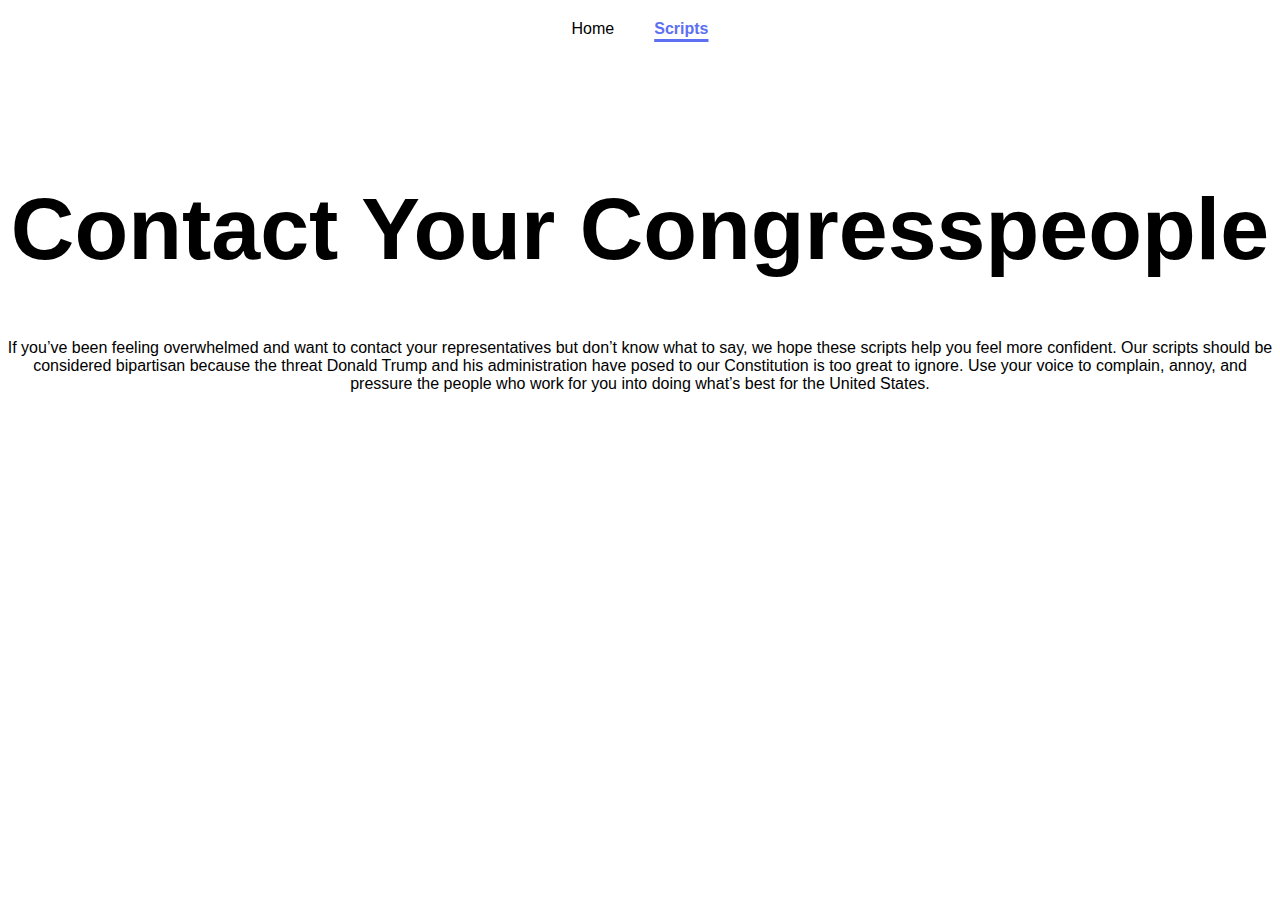
<file: scripts.html>
<!DOCTYPE html>
<html lang="en">
<head>
    <meta charset="UTF-8">
    <meta name="viewport" content="width=device-width, initial-scale=1.0">
    <title>Contact Your Congresspeople</title>
    <link rel="stylesheet" href="css/styles.css"> <!-- Link to your CSS file -->
</head>
<body>

    <nav>
        <a href="index.html">Home</a>
        <a href="scripts.html" class="current-page">Scripts</a>
    </nav>

    <main>
        <h1>Contact Your Congresspeople</h1>
        <p>
            If you’ve been feeling overwhelmed and want to contact your representatives but don’t know what to say, 
            we hope these scripts help you feel more confident. 
            Our scripts should be considered bipartisan because the threat Donald Trump and his administration have posed to our Constitution is too great to ignore. 
            Use your voice to complain, annoy, and pressure the people who work for you into doing what’s best for the United States.
        </p>
    </main>

</body>
</html>
</file>
<file: css/styles.css>
body {
  font-family: "Roboto Flex", sans-serif;
  margin: 0;
  padding: 0;
  text-align: center;
  background-color: #ffffff;
}

nav {
  display: flex;
  justify-content: center;
  gap: 40px;
  padding: 20px;
  font-size: 16px;
}

/* Logo */
.nav-logo {
  width: 110px; /* Adjust size as needed */
  height: auto; /* Maintain aspect ratio */
  margin-top: 12px;
  margin-bottom: 12px;
}

nav a {
  text-decoration: none;
  color: black;
}

nav a:hover,
nav a.current-page {
  text-decoration: underline;
  text-decoration-thickness: 3px; /* Adjust thickness */
  text-underline-offset: 5px; /* Move underline further away */
  font-weight: bold;
  transition: font-weight 0.3s ease;
}

nav a.current-page {
  color: #5d6ff3 !important;
}

/* Desktop Styles */
h1 {
  font-size: 5.5rem;
  font-weight: 900;
  margin-top: 120px;
}

h2 {
  font-size: 2rem;
  font-weight: normal;
  margin: 20px 0;
}

h2 .highlight {
  font-weight: bold; /* Bold text */
  color: #5d6ff3; /* Change color (e.g., blue) */
}

/* Hide <br> on desktop */
h2 br {
  display: none;
}

/* Mobile Styles */
@media (max-width: 768px) {
  h1 {
    font-size: 3rem;
    margin-top: 60px;
  }

  h2 {
    font-size: 1.5rem;
    margin: 10px 0;
  }

  /* Show <br> on mobile */
  h2 br {
    display: block;
  }
}

/* Dropdown Container - Ensures it doesn’t stretch */
.dropdown-container {
    display: flex;
    justify-content: center;
    width: 100%;
    max-width: 300px; /* Prevents it from growing too large */
    margin: 0 auto;
}

/* Ensure the select element doesn't expand */
select {
    font-size: 1rem;
    color: #5d6ff3;
    padding: 12px 40px 12px 16px;
    margin: 48px 0;
    width: 250px !important;
    max-width: 250px !important;
    min-width: 200px !important;
    -webkit-appearance: none !important;
    -moz-appearance: none !important;
    appearance: none !important;
    border: 2px solid #5d6ff3;
    border-radius: 6px;
    box-shadow: 0px 4px 8px rgba(171, 190, 209, 0.4);
    cursor: pointer;
    background: white url("data:image/svg+xml;charset=UTF-8,%3Csvg xmlns%3D%22http%3A//www.w3.org/2000/svg%22 width%3D%2216%22 height%3D%2216%22 fill%3D%22%235D6FF3%22 class%3D%22bi bi-chevron-down%22 viewBox%3D%220 0 16 16%22%3E%3Cpath fill-rule%3D%22evenodd%22 d%3D%22M1.646 4.646a.5.5 0 0 1 .708 0L8 10.293l5.646-5.647a.5.5 0 0 1 .708.708l-6 6a.5.5 0 0 1-.708 0l-6-6a.5.5 0 0 1 0-.708z%22/%3E%3C/svg%3E")
        no-repeat right 16px center;
    background-size: 20px;
    outline: none;
    overflow: hidden; /* Add this to prevent expanding */
    white-space: nowrap; /* Prevent text wrapping */
    text-overflow: ellipsis; /* Add ellipsis for overflow text */
}

select:not(:-internal-list-box) {
    width: 250px !important;
    max-width: 250px !important;
}

/* Additional Safari-Specific Fix */
@supports (-webkit-touch-callout: none) {
    select {
        -webkit-appearance: menulist-button !important; /* Forces normal dropdown behavior */
    }
}


select:focus {
    border-color: #5d6ff3;
    box-shadow: 0 0 5px rgba(0, 31, 209, 0.5);
}


select:focus {
  border-color: #5d6ff3;
  box-shadow: 0 0 5px rgba(0, 31, 209, 0.5);
}

.officials-container {
  display: grid;
  grid-template-columns: repeat(
    auto-fit,
    minmax(250px, 1fr)
  ); /* Flexible grid */
  gap: 20px;
  padding: 20px;
  max-width: 1200px;
  margin: 0 auto;
  justify-content: center; /* Ensures cards stay centered */
}

.official-card {
  display: flex;
  flex-direction: column;
  max-width: 280px;
  background: #ffffff;
  padding: 20px;
  text-align: center;
  border-radius: 10px;
  box-shadow: 0px 4px 8px rgba(171, 190, 209, 0.4);
  box-sizing: border-box;
  justify-self: center;
  height: 100%; /* Ensure the card takes full height */
}

/* Content Area (flex-grow to push buttons to the bottom) */
.card-content {
  flex-grow: 1; /* This will push the buttons to the bottom */
}

.official-card img {
  width: 100px; /* Fixed width */
  height: 100px; /* Fixed height */
  border-radius: 12px; /* Rounded corners */
  object-fit: cover; /* Ensures the image covers the area without distortion */
  object-position: center; /* Centers the image within the frame */
}

/* Official Photo */
.official-photo {
  width: 100px;
  height: 100px;
  border-radius: 2px;
  object-fit: cover;
  object-position: center;
}

/* Official Name */
.official-name {
  font-size: 1.5rem;
  font-weight: bold;
  margin: 10px 0;
}

/* Official Chamber */
.official-chamber {
  font-size: 1.2rem;
  color: #555;
  margin: 5px 0;
}

/* Official District */
.official-district {
  font-size: 1rem;
  color: #777;
  margin: 2px 0;
}

.party {
  font-weight: Medium;
  padding: 2px 12px;
  border-radius: 12px;
  display: inline-block;
}

/* Democrat (blue) */
.party.democrat {
  color: #0671e0;
  background-color: #d3e8ff; /* Blue */
}

/* Republican (red) */
.party.republican {
  color: #bd0000;
  background-color: #ffdfdf; /* Red */
}

/* Independent (gray) */
.party.independent {
  color: #ffffff;
  background-color: #a1a1a1; /* Gray */
}

/* Other parties (optional) */
.party.other {
  color: #0c7d18;
  background-color: #fD5FFDA; /* Light Green */
}

/* In Office Label */
.in-office-label {
  font-weight: Medium;
  color: #5d6ff3; /* Blue */
  margin: 10px 0 5px 0;
}

/* In Office Dates */
.in-office-dates {
  font-size: 1rem;
  color: #333;
  margin-top: 12px;
  margin-bottom: 24px;
  line-height: 1.5; /* Ensure proper spacing for the line break */
}

/* Office Address Label */
.office-address-label {
  font-weight: Medium;
  color: #5d6ff3; /* Blue */
  margin: 10px 0 5px 0;
}

/* Office Address */
.office-address {
  font-size: 1rem;
  color: #333;
  margin-top: 6px;
  margin-bottom: 24px:
}

/* Button Container */
.button-container {
    display: flex;
    flex-direction: column;
    gap: 12px;
    margin-top: 12px; /* Add some spacing above the buttons */
  }
  
  .website-btn,
  .call-btn {
    display: block;
    padding: 10px;
    border-radius: 12px;
    text-decoration: none;
    text-align: center;
    font-weight: medium;
    width: 100%; /* Full width */
    box-sizing: border-box; /* Ensure padding is included in width */
    transition: background-color 0.3s ease, color 0.3s ease, border-color 0.3s ease; /* Smooth transitions */
  }
  
  .website-btn {
    border: 2px solid #5d6ff3;
    color: #5d6ff3;
    background: white;
  }
  
  .website-btn:hover {
    background-color: #5d6ff3; /* Change background on hover */
    color: white; /* Change text color on hover */
    border-color: #5d6ff3; /* Match border color */
  }
  
  .call-btn {
    background: #5d6ff3;
    color: white;
    border: none;
    white-space: normal; /* Allow text to wrap */
    line-height: 1.5; /* Adjust line height for better spacing */
  }
  
  .call-btn:hover {
    background-color: #4a5ad4; /* Darker blue on hover */
  }
  
  .call-btn br {
    display: block; /* Ensure the line break works */
    content: " "; /* Add space for the line break */
  }

.social-links {
  display: flex;
  justify-content: center;
  gap: 24px;
  margin-top: 24px; /* Add more margin to center it */
  margin-bottom: 12px;

}

.social-links img {
  width: 35px;
  height: 35px;
}

@media (max-width: 1200px) {
  .officials-container {
    grid-template-columns: repeat(3, 1fr);
  }
}

@media (max-width: 768px) {
  .officials-container {
    grid-template-columns: repeat(2, 1fr);
  }
}

@media (max-width: 480px) {
  .officials-container {
    grid-template-columns: 1fr;
  }
}

/* Scripts Section */
.scripts-section {
    text-align: center;
    margin: 60px 0;
    padding: 20px;
    border-radius: 10px;
    max-width: 600px;
    margin-left: auto;
    margin-right: auto;
    display: none; /* Hide initially */
  }
  
  .scripts-section p {
    font-size: 2rem;
    color: #333;
    margin-bottom: 20px;
  }
  
  .scripts-btn {
    display: inline-block;
    padding: 10px 20px;
    border-radius: 12px;
    font-size: 1.2rem;
    text-decoration: none;
    font-weight: medium;
    background-color: #5d6ff3;
    color: white;
    border: none;
    transition: background-color 0.3s ease;
  }
  
  .scripts-btn:hover {
    background-color: #4a5ad4;
  }
</file>
